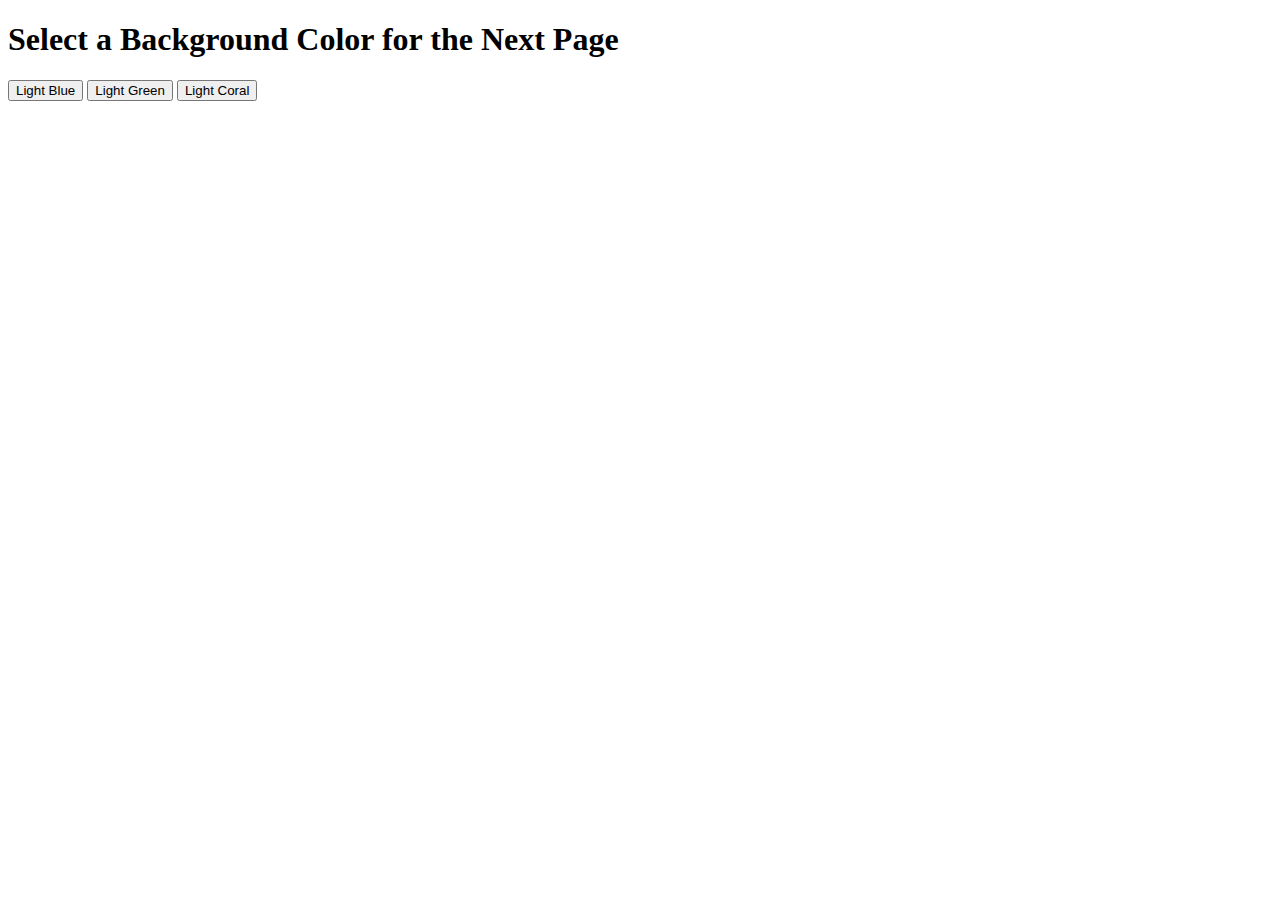
<file: new.html>
<!DOCTYPE html>
<html lang="en">
<head>
    <meta charset="UTF-8">
    <meta name="viewport" content="width=device-width, initial-scale=1.0">
    <title>Page 1 - Choose a Color</title>
    <script>
        function setColorAndNavigate(color) {
            // Set the color choice in localStorage
            localStorage.setItem('backgroundColor', color);
            // Navigate to Page 2
            window.location.href = 'index.html';
        }
    </script>
</head>
<body>
    <h1>Select a Background Color for the Next Page</h1>
    <button onclick="setColorAndNavigate('lightblue')">Light Blue</button>
    <button onclick="setColorAndNavigate('lightgreen')">Light Green</button>
    <button onclick="setColorAndNavigate('lightcoral')">Light Coral</button>
</body>
</html>
</file>
